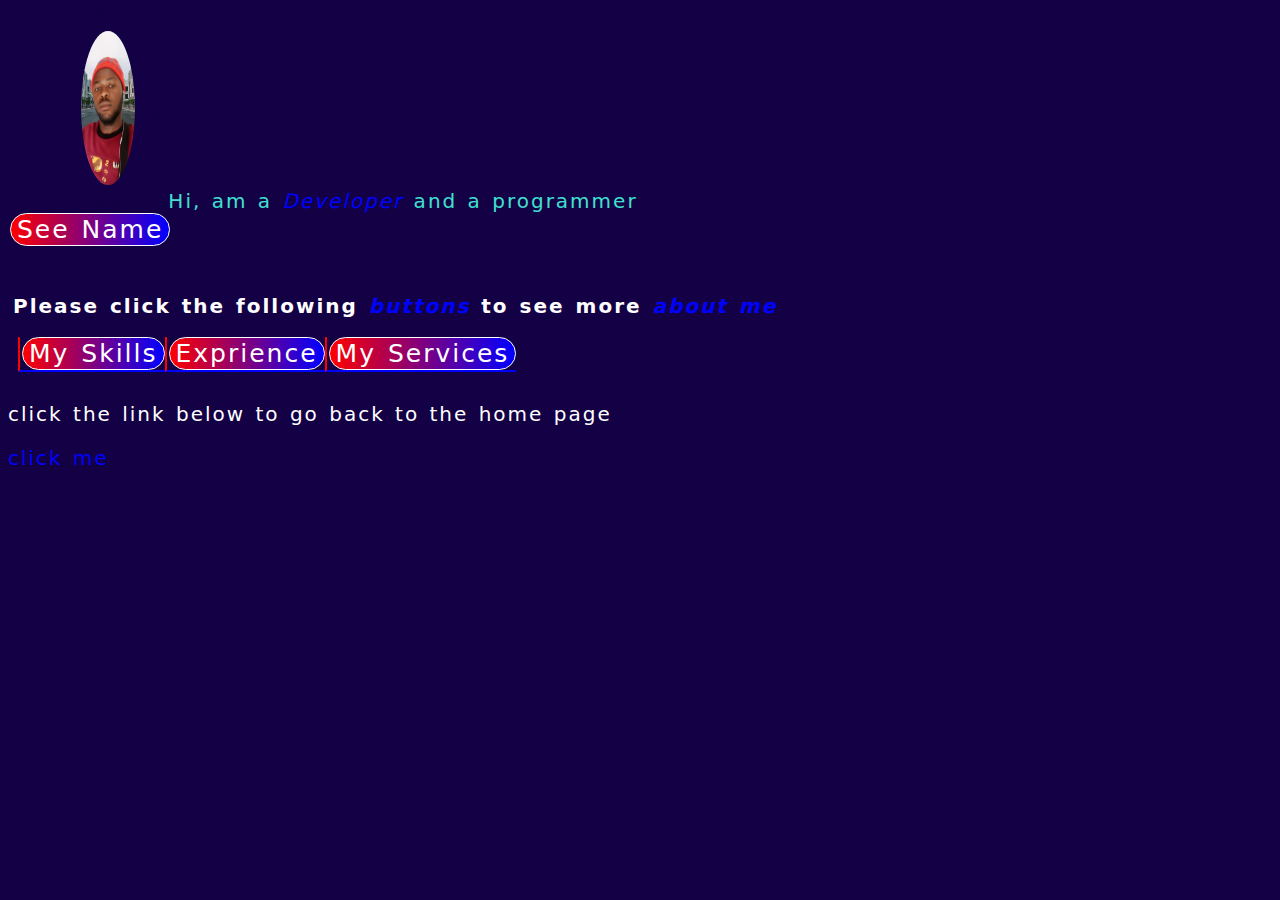
<file: about.html>
<!DOCTYPE html>
<html lang="en">
<head>
    <meta charset="UTF-8">
    <meta http-equiv="X-UA-Compatible" content="IE=edge">
    <meta name="viewport" content="width=device-width, initial-scale=1.0">
    <title>About me</title>
    <link rel="stylesheet" href="about.css">
    <script src="script.js"></script>
</head>
<body>
<!--THE MAIN WORK GOES HERE-->
<main>

<section class="img-section">
    <img src="images/self.png" alt="picture" id="self">
    <span>Hi, am a <em>Developer</em> and a programmer</span>
    <br>
    <button type="button" onclick="alert('Aloko Lambert')">see name</button>
</section>

<section id="hover-cards">
    <h1>Please click the following <em>buttons</em> to see more <em>about me</em></h1>
   <div class="cover">
        <div class="card1">
        <button type="button" id="btn1" onclick="skill()">my skills</button>
       <div id="skills">
        <em>I gat the ff requirements</em>
        <ol>
            <li>HTML</li>
            <li>CSS</li>
            <li>JS</li>
            <li>Bootstrap</li>
            <li>PHP</li>
            <li>Laravel</li>
            <li>Python</li>
            <li>and more</li>
        </ol>
    </div>
    </div>

    <div class="card2">
        <button type="button" id="btn2" onclick="exprience()">Exprience</button>
        <div id="exprience">
            <ul> 
            <li>Years of coding 2019/2023</li> 
            <li>Created a lot of free websites for clients</li>
            <li>Was part of codingGanster coding group 2020/2023</li>
            <li>Have a lot of computer languages background</li>
            <li>And more to offer you</li>
           </ul>
        </div>
    </div>

    <div class="card3">
        <button type="button" id="btn3" onclick="work()">my services</button>
       <div id="work">
        <ul>
            <li>Web development</li>
            <li>web development tutorials</li>
            <li>School base computer assistance</li>
            <li>Mobile App development</li>
            <li>Desktop App development</li>
            <li>And more</li>
        </ul>
    </div>
</div>
</div>
</section>

</main>
<p>click the link below to go back to the home page</p>
<a href="index.html">click me</a>
</body>
</html>
</file>
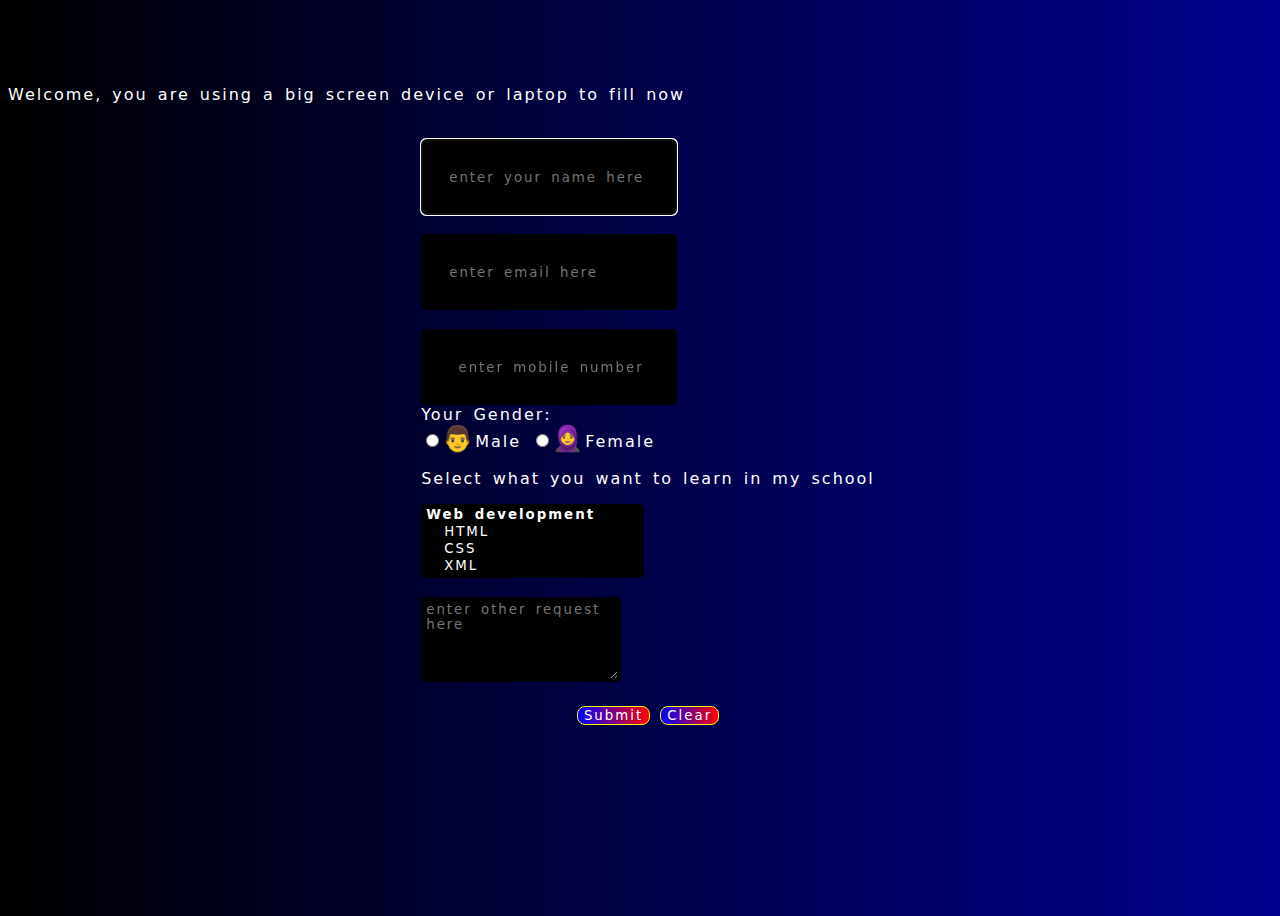
<file: codingForm.html>
<!DOCTYPE html>
<html lang="en">
<head>
    <meta charset="UTF-8">
    <meta http-equiv="X-UA-Compatible" content="IE=edge">
    <meta name="viewport" content="width=device-width, initial-scale=1.0">
    <title>We code everyday for life</title>
    <link rel="stylesheet" href="codingForm.css">
</head>
<body>
    <div class="progress"></div>
    <p id="phone">Welcome, you are using a phone or a small screen device to fill now</p>
    <p id="pc">Welcome, you are using a big screen device or laptop to fill now</p>
  
    <main>

<div class="one">
   <form action="action.code" method="post" name="form1" target="_blank" onsubmit="return selectLan()">
        <label for="fname" class="labels">Full name</label>
        <br>
        <input type="text" name="fname"  placeholder="enter your name here" pattern="[A-Za-z0-9\]" class="input-aera" required autofocus>
        <br>
        <label for="email" class="labels">Email</label>
        <br>
        <input type="email" name="email"  placeholder="enter email here"  pattern="[A-Za-z0-9._+-]+@[A-Za-z0-9._+-]+\.[a-z]{2,}" required title="invalid email" class="input-aera">
        <br>
        <label for="mobile" class="labels">mobile</label>
        <br>
        <input type="tel" name="mobile" id="mobile" placeholder=" enter mobile number" pattern="[0-9]{10}" title="Must be 10 digits" class="input-aera" required>
        <br>
        <div class="gender">
        <label for="gender"> Your Gender:</label>
        <br>
        <input type="radio" id="male" name="gender" value="male"><span>&#128104;</span>Male
        <input type="radio" id="female" name="gender" value="female"><span>&#129493;</span>Female
    </div>

        <div id="two">
        <p>Select what you want to learn in my school</p>
        <select name="languages" id="languages" multiple>
            <optgroup label="Web development">
                <option value="HTML">HTML</option>
                <option value="CSS">CSS</option>
                <option value="XML">XML</option>
                <option value="PHP">PHP</option>
                <option value="JavaScript">JavaScript</option>
                <option value="all">All languages</option>
            </optgroup>

            <optgroup label="software/programming">
                <option value="python">Python</option>
                <option value="Java">Java</option>
                <option value="C++">C++</option>
                <option value="C">C</option>
                <option value="Rubby">Rubby</option>
                <option value="VB">VB</option>
                <option value="C#">C#</option>
                <option value="all">All languages</option>
</optgroup>
        </select>
        <br><br>
        <textarea name="other infor" id="other-infor" cols="25" rows="5" placeholder="enter other request here" required></textarea>
    <br><br>
   
</div>
</main>
<div class="btns">
    <input type="submit" value="Submit">
    <input type="reset" value="Clear">
</div>
    </form>
    

    <script>
       function selectLan(){
        const a = document.forms['form1']
        ['languages'].value;
        if( a === null || a ===""){
            alert('please you didn\'t select a language to learn');
            return false;
        }
       }
    </script>
</body>
</html>
</file>
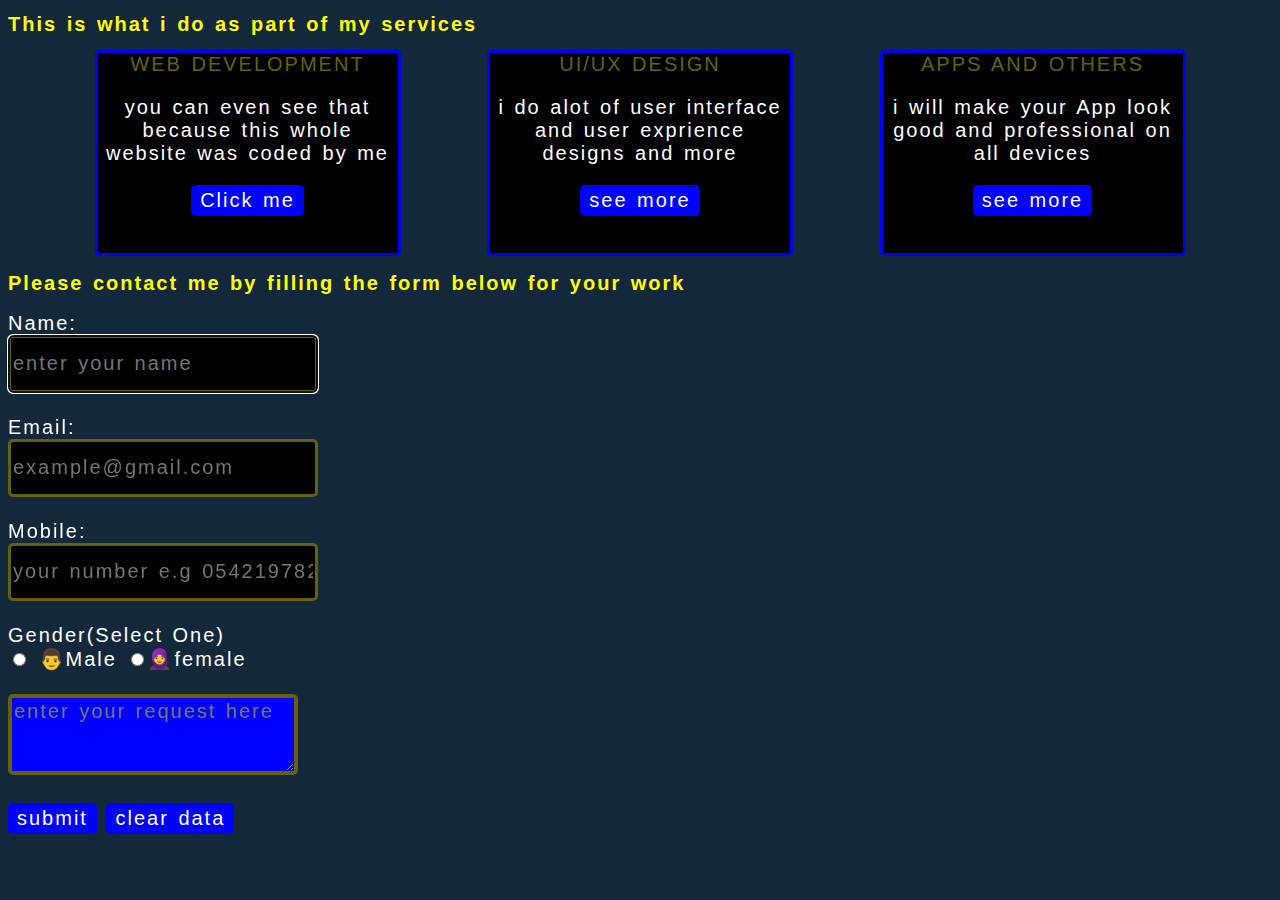
<file: contact.html>
<!DOCTYPE html>
<html lang="en">
<head>
    <meta charset="UTF-8">
    <meta http-equiv="X-UA-Compatible" content="IE=edge">
    <meta name="viewport" content="width=device-width, initial-scale=1.0">
    <link rel="stylesheet" href="contact.css">
    <title>send me your details</title>
</head>
<body>
    <main>
<h1>This is what i do as part of my services</h1>
 <section id="services">

    <div class="web">
        <span>Web development</span>
        <p>you can even see that because this whole website was coded by me</p>
        <button type="button" onclick="this.innerHTML='You clicked me'">Click me</button>
    </div>


    <div class="design">
        <span>UI/UX design</span>
        <p>i do alot of user interface and user exprience designs and more</p>
        <button type="button" onclick="this.innerHTML='Nothing to show'" >see more</button>
    </div>


    
    <div class="apps">
        <span>Apps and others</span>
    <p>i will make your App look good and professional on all devices</p>
    <button type="button" onclick="this.innerHTML='Ok later'">see more</button>
</div>
 </section>
  

<section id="form">
    <h2>Please contact me by filling the form below for your work</h2>

    <div id="form-cover">

    <form action="infor.php" target="_blank" method="post" name="contact-form" onsubmit="document.write('Information sent,thank you')">
       
        <label for="fname">Name:</label>
        <br>
        <input type="text" name="full name" id="fname" placeholder="enter your name" pattern="[A-Za-z0-9\]" title="Only letters and numbers" required class="input-field" autofocus>
        <br><br>

        <label for="email">Email:</label>
        <br>
        <input type="email" name="email" id="email" placeholder="example@gmail.com" pattern="[A-Za-z0-9._+-]+@[A-Za-z0-9._+-]+\.[a-z]{2,}" required title="invalid email" class="input-field">
        <br><br>

        <label for="phone">Mobile:</label>
        <br>
        <input type="tel" name="mobile" id="phone" placeholder="your number e.g 0542197822" pattern="[0-9]{10}" title="Must be 10 digits" required class="input-field">
        <br><br>

        <label for="gender">Gender(select one)</label>
        <br>
        <input type="radio" name="gender" id="male" value="male"><span> &#128104;</span>Male
        <input type="radio" name="gender" id="female" value="female"><span>&#129493;</span>female
        <br><br>

        <textarea name="your project" id="project" cols="20" rows="3" placeholder="enter your request here" required></textarea>
        <br><br>

      
        <div class="place">
        <input type="submit" value="submit" id="submit">
        <input type="reset" value="clear data" id="reset"> 
    </div>
    </div>
 </form>
</section>
</main>

</body>
</html>
</file>
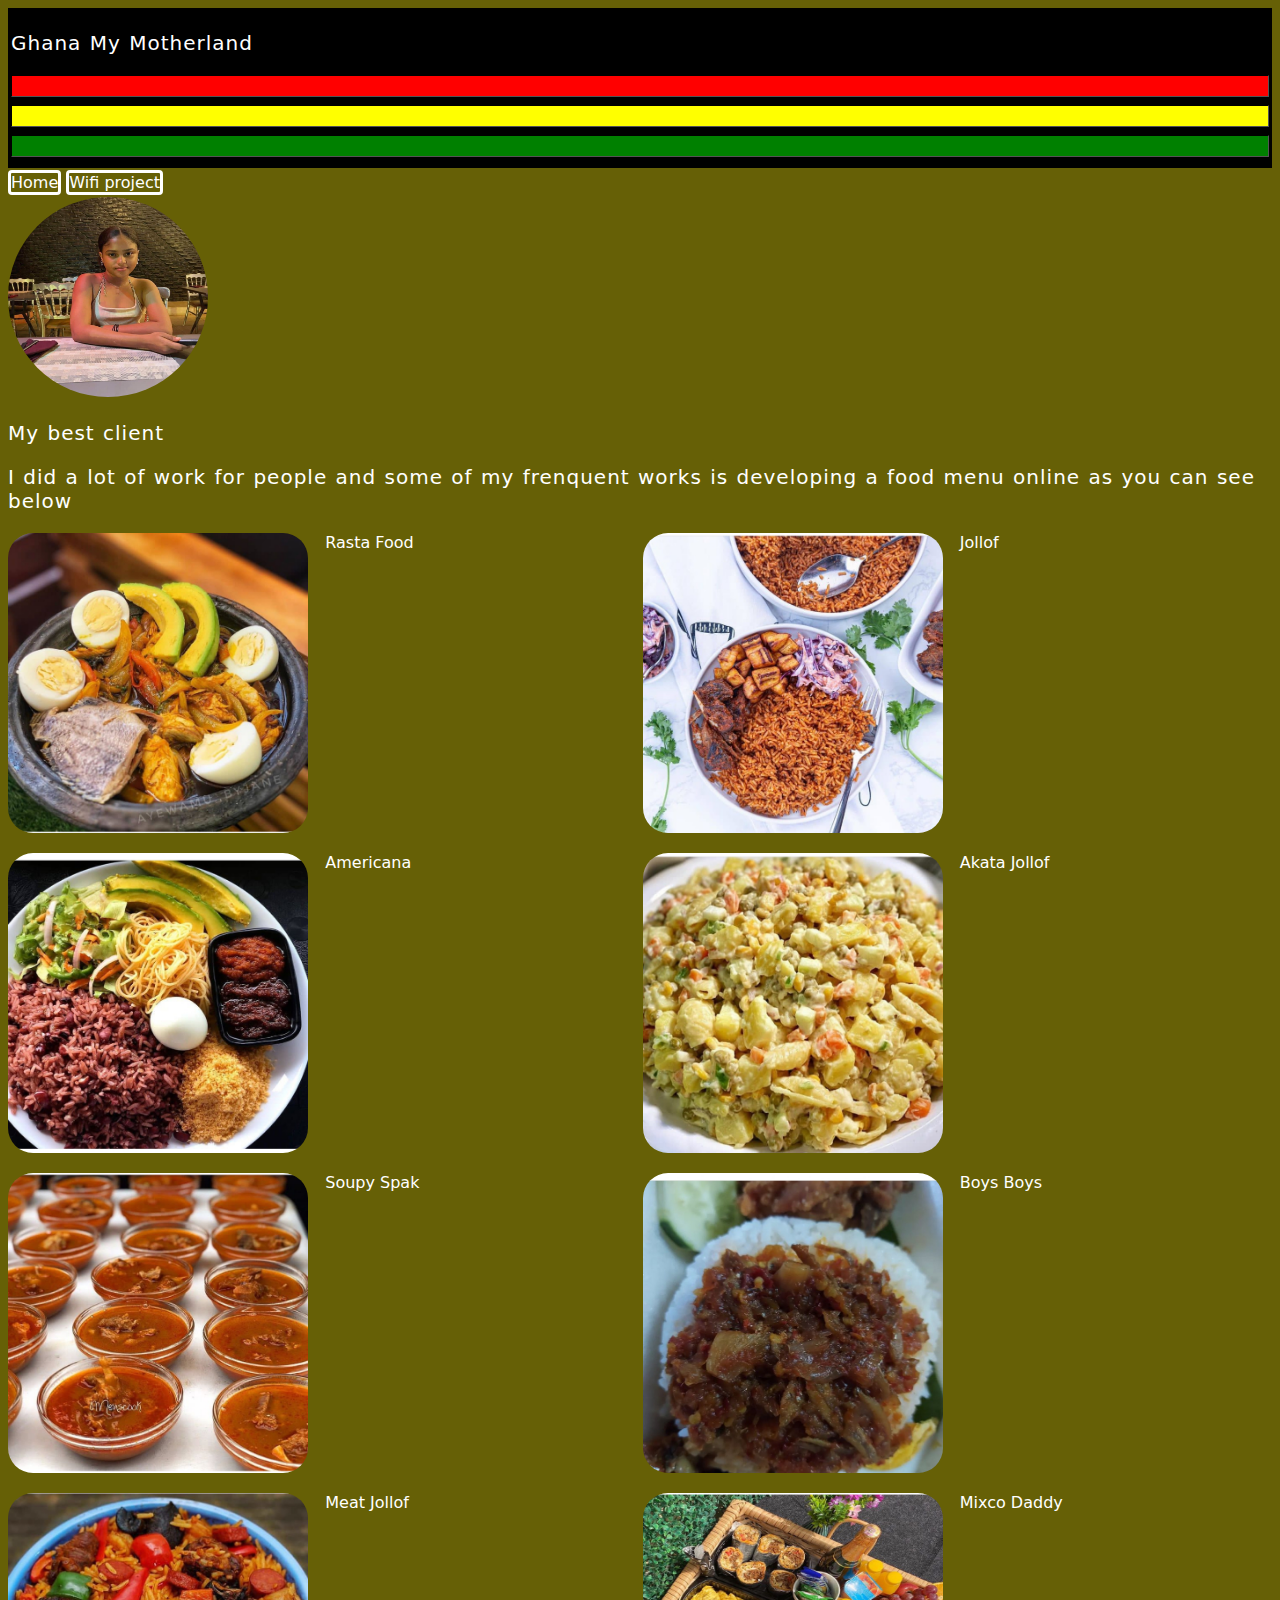
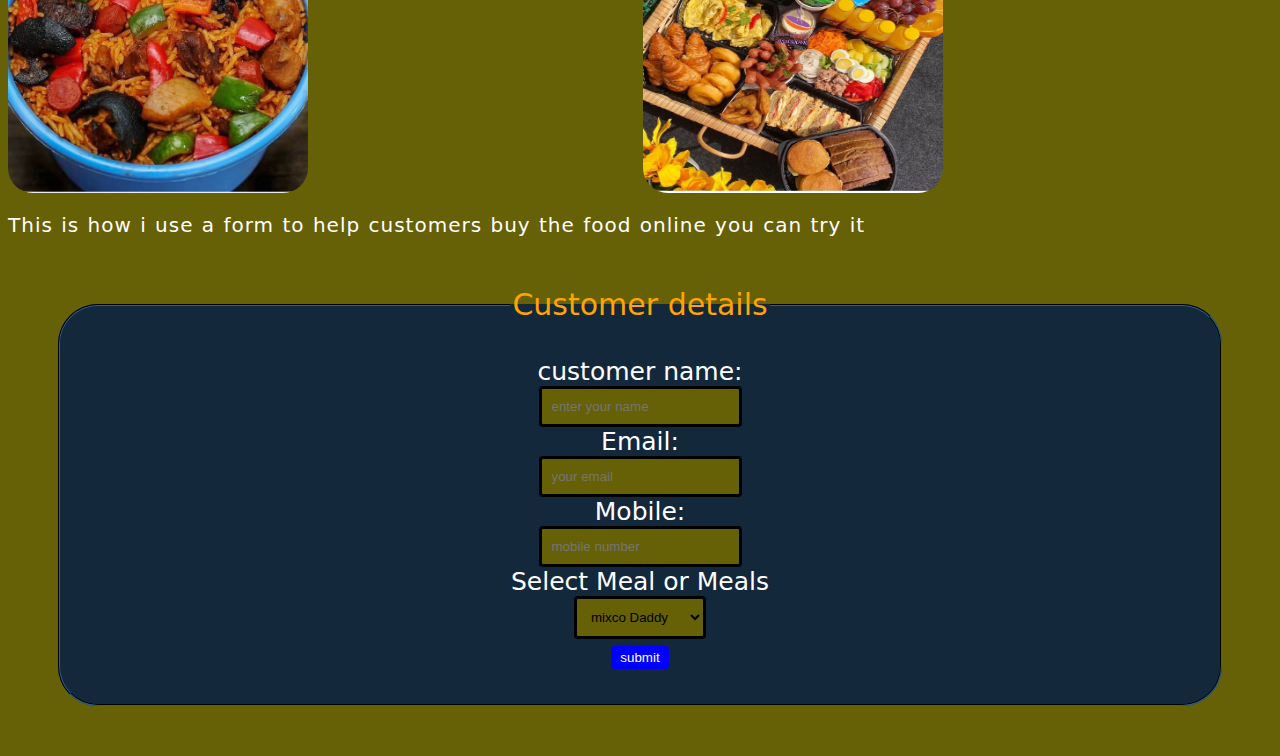
<file: portfolio.html>
<!DOCTYPE html>
<html lang="en">
<head>
    <meta charset="UTF-8">
    <meta http-equiv="X-UA-Compatible" content="IE=edge">
    <meta name="viewport" content="width=device-width, initial-scale=1.0">
    <title>Portfolio page</title>
    <link rel="stylesheet" href="portfolio.css">

</head>
<body>
<header>
<p>Ghana My Motherland</p>
<hr id="red">
<hr id="yellow">
<hr id="green">
</header>
<nav>
<a href="index.html">Home</a>
<a href="wifiform.html">Wifi project</a>
</nav>
<div class="pictures">
<img src="images/p1.png" alt="images of clients" id="client">
<p>My best client</p>
</div>
<main>
<p>I did a lot of work for people and some of my frenquent works is developing a food menu online as you can see below</p>
<section>
<!--IMAGES OF ALL THE MEALS-->
<img src="foodimg/rastaStyle.png" alt="rasta food" title="Ghc20 a plate">
<figcaption>Rasta food</figcaption>
<img src="foodimg/jollof.png" alt="jollof rice" title="Ghc15.50 one plate">
<figcaption>jollof</figcaption>
<img src="foodimg/americana.png" alt="american food" title="Ghc23 one plate">
<figcaption>americana</figcaption>
<img src="foodimg/akatajollof.png" alt="akatajollof" title="Ghc17 one plate">
<figcaption>Akata jollof</figcaption>
<img src="foodimg/lsoup.png" alt="live soup" title="Ghc20 one plate">
<figcaption>soupy spak</figcaption>
<img src="foodimg/boysBoys.png" alt="food" title="Ghc23 one plate">
<figcaption>Boys boys</figcaption>
<img src="foodimg/meatjollof.png" alt="meat with jollof" title="Ghc30 one plate">
<figcaption>Meat jollof</figcaption>
<img src="foodimg/mixcoDaddy.png" alt="daddy food" title="Ghc18 one plate">
<figcaption>Mixco Daddy</figcaption>
</section>
<p>This is how i use a form to help customers buy the food online you can try it</p>
<div class="form-cover">
<fieldset>
<legend>Customer details</legend>
<form action="action.foodMenu" method="post" name="food-form">
<label for="customerName">customer name:</label>
<br>
<input type="text" name="customerName" id="customerName" placeholder="enter your name" class="input"  required>
<br>
<label for="email">Email:</label>
<br>
<input type="email" name="email" id="email" placeholder="your email" class="input" required>
<br>
<label for="number">Mobile:</label>
<br>
<input type="tel" name="number" id="number" placeholder="mobile number" class="input" required>
<br>
<label for="food"> Select Meal or Meals</label>
<br>
<select name="food" id="food" class="input" required>
<option value="mixco Daddy">mixco Daddy</option>
<option value="meat jollof">meat jollof</option>
<option value="live soup">live soup</option>
<option value="Boys Boys">Boys Boys</option>
<option value="American food">American food</option>
<option value="Akata food">Akata food</option>
<option value="Rasta Style">Rasta Style</option>
<option value="Jollof Rice">Jollof Rice</option>
</select>
<br>
<input type="submit" value="submit">
</form>
</fieldset>
</div>
</main>

</body>
</html>
</file>
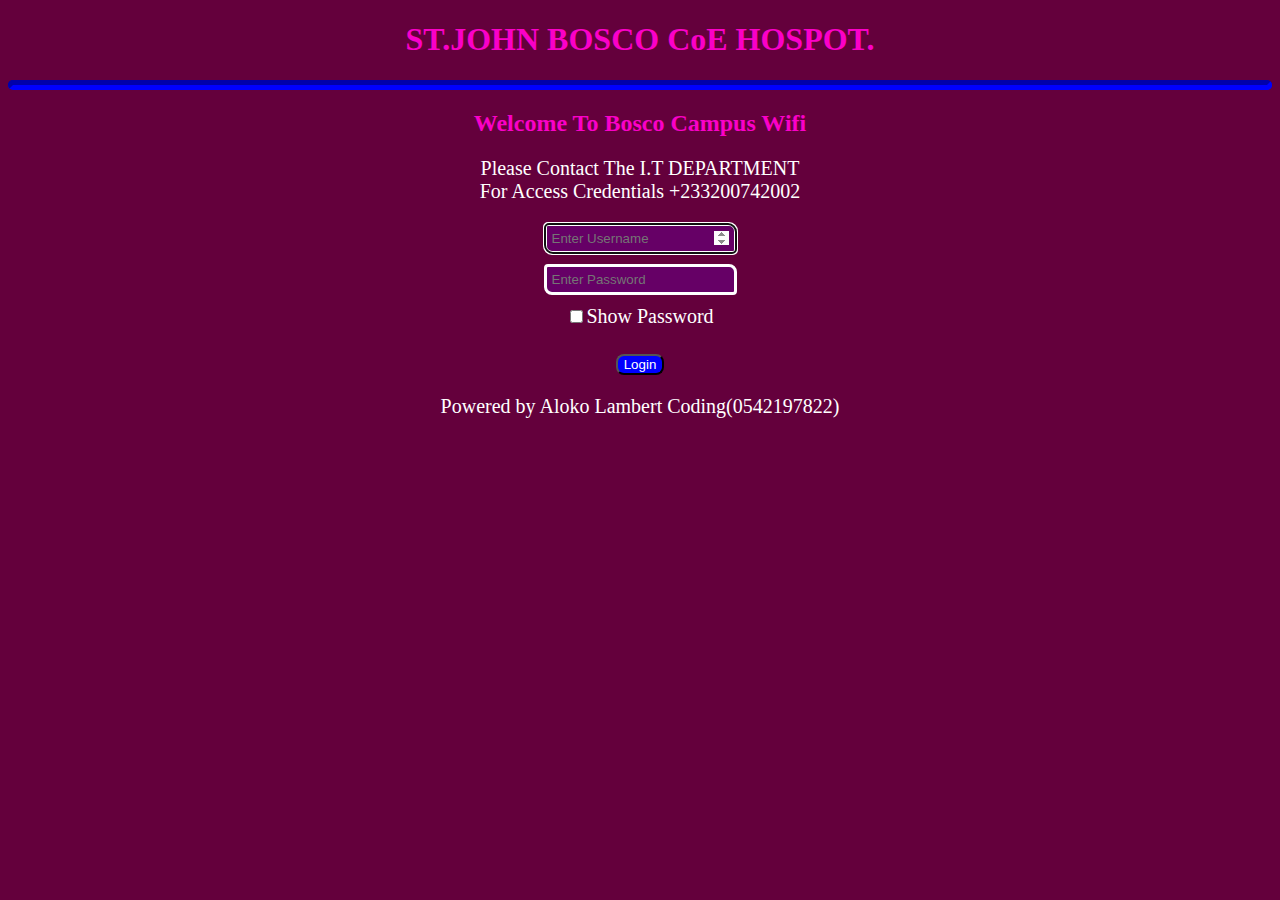
<file: wifiform.html>
<!DOCTYPE html>
<html lang="en">
<head>
    <meta charset="UTF-8">
    <meta http-equiv="X-UA-Compatible" content="IE=edge">
    <meta name="viewport" content="width=device-width, initial-scale=1.0">
    <title>Bosco wifi hospot</title>
    <link rel="stylesheet" href="form.css">
</head>
<body>
    
        <!--WIFI FORM PROJECT-->
        <div class="form-body">
            <form action="coding.php" method="post" target="_parent" >
                <h1>ST.JOHN BOSCO CoE HOSPOT.</h1>
                <hr id="line">
                <h2>welcome to bosco campus wifi</h2>
                <div class="login-part">
                    <p>Please Contact The I.T DEPARTMENT <br>
                        For Access Credentials +233200742002</p>
                    <input type="number" name="user" placeholder="Enter Username" class="input-field" pattern="[0-9]{3}[0-9]{2}[0-9]{2}" autofocus required>
                    <br>
                    <input type="password" name="password" placeholder="Enter Password" class="input-field" required>
                    <br>
                    <input type="checkbox" class="checkbox">Show Password
                    <br><br>
                    <input type="submit" value="Login" id="login">
                    <br>
                    <p class="info">Powered by Aloko Lambert Coding(0542197822)</p>
                </div>
            </form>
        </div>
    
    
</body>
</html>
</file>
<file: about.css>
*{
    font-family: system-ui, -apple-system, BlinkMacSystemFont, 'Segoe UI', Roboto, Oxygen, Ubuntu, Cantarell, 'Open Sans', 'Helvetica Neue', sans-serif;
letter-spacing: 2px;
    word-spacing: 2px;
    color: #fff;
    box-sizing: border-box;
    animation: mycollege 7s;
    font-size: 20px;
}


body{
background-color:  rgb(20,0,69);
  
}

.btn5{
    float: right;
}
.btn6{
    margin-top: 100px;
}

/* crads styles*/

.card1{
   
    border-left: 2px solid red;
    border-bottom: 2px solid blue;
  }

.card2{
    border-left: 2px solid red;
    border-bottom: 2px solid blue;
}

.card3{
    border-left: 2px solid red;
    border-bottom: 2px solid blue;
}

#skills{
    display: none;
  
    
}
#exprience{
    display: none;
}
#work{
    display: none;
}

/* SPECIAL SECTION STYLES*/
#hover-cards{
    width: auto;
    height: auto;
    padding: 5px;
   margin-top: 30px;
}
.cover{
    display: inline-flex;
   padding: 5px;
}




.img-section img{
    padding: 20px;
    height: 200px;
    width: 100px;
    border: solid  rgb(20,0,69);
    border-radius: 65%;
    transition: all 3s;
    
    

    animation: scale 3s linear 2;
    animation-delay: 5s;
}

button{
    border: 1px solid;
    font-size: 25px;
    border-radius: 25px;
    background: linear-gradient(to left,blue,red) ;
    color: #fff;
    margin-left: 2px;
    text-transform: capitalize;
}
button:hover{
    font-size: 20px;
    transition: all;
}

#self{
    margin-left: 50px;
}
em{
    color: #00f;
}
span{
    color: turquoise;
}
a{
    color: #00f;
    text-decoration: none;
}
a:hover{border: 1px solid red;
    outline-style: double;
}

/* ALL LIST STYLES */
ol li{
    list-style-image: initial;
    
}

ul li{
    list-style-type: square;
}

/*  LAST PORTION STYLES*/




/*  ANIMATION STYLES*/
@keyframes cola{
    50%{border-color: green;}
    100%{border-color: yellow;}}


@keyframes scale{
    50%{
        transform: scale(0.1);
    }
}


@keyframes mycollege{
    0%{scale: 0.3;
    opacity: 0;}
    100%{ scale: 1;
        opacity: 1;}
}

@keyframes color{
    0%{background-color: purple;}
    50%{background-color:red; border-radius: 50px;}
    70%{background-color: yellow; width: 200px;}
    100%{background-color: blue;}
}

/* MEDIA QUERIES SECTION */

@media(min-width:455px){
    .cover{
        display: flex;
        flex-direction: row;
    }

}

@media(max-width:454px){
    .cover{
        display: flex;
        flex-direction: column;
    }

    #phone{
        visibility: visible;
        color: #f00;
    }
    #pc{
        visibility: hidden;
        color: #f00;
    }
}
</file>
<file: codingForm.css>
*{
   letter-spacing: 2px;
   word-spacing: 3px;
    font-family: system-ui, -apple-system, BlinkMacSystemFont, 'Segoe UI', Roboto, Oxygen, Ubuntu, Cantarell, 'Open Sans', 'Helvetica Neue', sans-serif;
}

.progress{
    background-color: white;
    width: 1px;
    height: 20px;
    border: solid;
    border-radius: 50%;
    background-color: #000;
    animation: colorslide 3s infinite;
   }


   @keyframes colorslide{
    0%{
        background-color: #000;
        width: 5%;

    }
    
    10%{
        background-color: yellow;
        width: 50%;

    }
    20%{
        background-color: yellow;
        width: 70%;

    }
    30%{
        background-color: red;
        width: 100%;
    }
}

/* large screens style */
@media(min-width:450px){


  .gender{
    color: #fff;
  } 
  p{
    color: #fff;
  }
#pc{ visibility: visible;
    color: #fff;
}
#phone{
    visibility: hidden;
}
h1{
    color: #fff;
    text-transform: capitalize;
    text-align: center;
}
body{
    background: linear-gradient(to left,#000090,#000);
    width: 100vw;
    height: 100vh;
}

main{
    display: flex;
    flex-direction: row;
    justify-content: space-evenly;

}

.input-aera{
    border: solid #000;
    background-color: #000;
    height: 20px;
    width: 200px;
    border-radius: 5px;
    color: #fff;
    padding: 25px;
}

.labels{
    display: none;
}

.btns{
   text-align: center;
  
   
  padding-bottom: 20px;
    
}

span{
    font-size: 25px;
}

select{
    border: solid #000;
    color: #fff;
    border-radius: 5px;
    background-color: #000;
}

textarea{
    color: #fff;
    border: solid #000;
    border-radius: 5px;
    background-color: #000;
}

input[type=submit],input[type=reset]{
    border:1px  solid yellow;
    border-radius: 8px;
    border-color: yellow;
    background: linear-gradient(to left,red,blue);
    color: #fff;
}

input[type=submit]:hover{ font-size: 20px;
    background-color: #00f;

}

input[type=reset]:hover{
    font-size: 20px;
    background-color: #00f;
}


}

/* styles for small screens  */
@media(max-width:454px){
    .gender{
        color: #fff;
      } 
        
      p{
        color: #fff;
      }
    #pc{ visibility: hidden;
        color: #fff;
    }
    #phone{
        visibility: visible;
    }

body{
    background: linear-gradient(to left,#00f,#000);
    width: 100vw;
    height: 100vh;
}

main{
    display: flex;
    flex-direction: column;
   

}

.input-aera{
    border: solid #000;
    background-color: #000;
    height: 20px;
    width: 200px;
    border-radius: 5px;
    color: #fff;
    padding: 25px;
}

.labels{
    display: none;
}

.btns{
  
   padding-left: 10px;
   padding-bottom: 20px;

    
}

span{
    font-size: 25px;
}

select{
    border: solid #000;
    color: #fff;
    border-radius: 5px;
    background-color: #000;
}

textarea{
    color: #fff;
    border: solid #000;
    border-radius: 5px;
    background-color: #000;
}

input[type=submit],input[type=reset]{
    border: 1px solid yellow;
    border-radius: 8px;
    border-color: yellow;
    background: linear-gradient(to left,red,blue);
    color: #fff;
}

input[type=submit]:hover{ font-size: 20px;
    background-color: #00f;

}

input[type=reset]:hover{
    font-size: 20px;
    background-color: #00f;
}

}
</file>
<file: contact.css>
*{
  font-family: 'Gill Sans', 'Gill Sans MT', Calibri, 'Trebuchet MS', sans-serif;
  font-size: 20px;
  letter-spacing: 2px;
  word-spacing: 2px;
  color: #fff;
  animation: scal 7s linear;
}

h1,h2{
 color: yellow;
}

/* styles for my services */


span{
  color: #666006;
  text-transform: uppercase;
}

.web:hover,.apps:hover,.design:hover{
  border: solid #666006;
  border-radius:  5px;
}




body{
    background: rgb(20,40,60);
  
  }
  .input-field{
    border: solid #666006;
    border-radius: 5px;
    color: #fff;
    background-color: #000;
    height: 50px;
    width: 300px;
  }
  textarea{
    border: 4px solid #666006;
    border-radius: 5px;
    color: #fff;
    background-color: #00f;
  }


label{
    text-transform: capitalize;
    color: #fff;
}
#form-cover{
    animation: scale 7s linear;
  
   
}
#services button{
  background-color: #00f;
  border: solid #00f;
  border-radius:  5px;
  color: #fff;
}
#services button:hover{
  background-color: #666006;
  border: solid #666006;
  border-radius:  5px;
  color: #fff;
}

button{
    background-color: #00f;
    border: solid #00f;
    border-radius:  5px;
    color: #fff;
    margin-bottom: 50px;
   }

   button:hover{
    font-size: 20px;
    background-color: #000;
    transition: all 2s;
    border: solid #000;
    border-radius:  5px;
    color: #fff;
   }
   #submit, #reset{
    background-color: #00f;
    border: solid #00f;
    border-radius:  5px;
    color: #fff;
   }

   #submit:hover, #reset:hover{
    font-size: 18px;
    transition: all 2s;

   }
   span{
    font-size: 20px;
   }
   .place{
    display: inline;
   }

  
   



   /* ANIMATION SECTION */
   @keyframes scale{
    0%{
        scale: 0;
        opacity: 0;
    }

    100%{
        scale: 1;
        opacity: 1;
    }
   }
   /* media styles */
   @media(min-width:541px){
    #services{
      display: flex;
      flex-direction: row;
      justify-content: space-evenly;
    text-align: center;
    }

    
    
.web{
 
  border:  solid #00f;
  width: 300px;
  height: 200px;
  background-color: #000;
  color: #fff;
  border-radius:  5px;
 
}

.apps{
  border:  solid #00f;
  width: 300px;
  height: 200px;
  background-color: #000;
  color: #fff;
  border-radius:  5px;
}

.design{
  border:  solid #00f;
  width: 300px;
  height: 200px;
  background-color: #000;
  color: #fff;
  border-radius:  5px;
}



   }

   @media(max-width:540px){
   
    #services{
      display: flex;
      flex-direction: column;
    text-align: center;
    }

    
.web{
 
  border:  solid #00f;
  width: 300px;
  height: 150px;
  background-color: #000;
  color: #fff;
  border-radius:  5px;
  margin-bottom: 25px;
 
}

.apps{
  border:  solid #00f;
  width: 300px;
  height: 150px;
  background-color: #000;
  color: #fff;
  border-radius:  5px;
  margin-bottom: 25px;
}

.design{
  border:  solid #00f;
  width: 300px;
  height: 150px;
  background-color: #000;
  color: #fff;
  border-radius:  5px;
  margin-bottom: 25px;
}

.input-field{
  border: solid #666006;
  border-radius: 5px;
  color: #fff;
  background-color: #000;
  height: 50px;
  width: 250px;
}
textarea{
  border: 4px solid #666006;
  border-radius: 5px;
  color: #fff;
  background-color: #00f;
}
}
</file>
<file: portfolio.css>
body{background-color: #666006;
    font-family: system-ui, -apple-system, BlinkMacSystemFont, 'Segoe UI', Roboto, Oxygen, Ubuntu, Cantarell, 'Open Sans', 'Helvetica Neue', sans-serif;
}
p{
    color: #fff;
    font-size: 20px;
    letter-spacing: 1px;
    word-spacing: 1px;
}
/*pictures styles */
.pictures img{
    margin-top: 5px;
  text-align: center;
   width: 200px;
   height: 200px;
   border-radius: 50%;
  

   animation: hid 5s linear 2;
}

/* horizontal styles*/

header{
   margin-top: 1px;
   margin-bottom: 5px;
   border: solid;
   background-color: #000;
}
hr{
    height: 20px;
    border-color: black;
} 

#red{
    background-color: #f00;
    animation: color 3s infinite;
}
#yellow{
    background-color: yellow;
    animation: colour 3s infinite;
}
#green{
    background-color: green;
}


strong{
    color: orange;
}

a{text-decoration: none;
    border: solid ;
    color: #fff;
    background-color: #666006;
    border-radius: 4px;
}

a:hover{
    background-color: #000;
}

em{
    color: #f00;
}

/*form styles */
fieldset{
    margin: 50px;
    padding: 30px;
    text-align: center;
    background-color: rgb(20,40,60);
    border-color:  rgb(20,40,60);
    border-radius: 40px;
}

legend{
    color: orange;
    font-size: 30px;
}
form{
    color: #fff;
    margin: 5px;
    font-size: 25px;
}

input[type=submit]{
    border:  solid #00f;
    background-color: #00f;
    border-radius: 4px;
    color: #fff;
}

input[type=submit]:hover{
    font-size: 25px;
    transition: all 2s;
    
   
}
.input{
    border:solid #000;
    background-color: #666006;
    padding: 10px;
    border-radius: 4px;
}

figcaption{
    color: #fff;
    text-transform: capitalize;

}

.message{  color: #666006;
font-size: 25px;
    border-radius: 25px;
    margin-left: 10px;
}






/* ANIMATIONS  section */ 

@keyframes color{
    50%{ width: 40px;}
    100%{ width: 70px;}
}

@keyframes colour{
    50%{ width: 70px;}
    100%{ width: 20px;}
}


@keyframes hid{
    100%{
        
        opacity: 0;
       
    }
}

/* MEDIA QUERIES */

@media(min-width:541px){
    section{
        display: grid;
        grid-template-columns: repeat(4,1fr);
        grid-template-rows: repeat(2,1fr);
        justify-content: space-around;
    
        row-gap: 20px;
        column-gap: 5px;
    
    }

    
section img{
    width: 300px;
    height: 300px;
    border-radius: 25px;
}

section img:hover{
    transition: all 2s;
    width: 250px;
    height: 250px;
}

}



@media(max-width:540px){
    body{
        text-align: center;
    }



section img{
    width: 250px;
    height: 250px;
    border-radius: 5px;
}

section img:hover{
    transition: all 2s;
    width: 100px;
    height: 100px;
}
}
</file>
<file: form.css>
body{
    text-align: center;
    background-color: rgba(100,0,60);
    
}


h1{
    color: rgba(250,0,200);
}

h2{
    text-transform: capitalize;
    color: rgba(250,0,200);

}

.login-part{color: #fff;
    font-size: 20px;
}

#line{ border-width: 5px;
    border-color: #00f;
border-radius:5px;
   
}

.input-field{
    border: solid;
    border-radius: 4px 8px;
    background-color: #660066;
    color: #fff;
    margin-bottom: 10px;
    padding: 5px;
}

#login{
    background-color: #00f;
    color: #fff;
    border-radius: 8px;
}

#login:hover{
    font-size: 30px;
    transition: all 2s;
}
</file>
